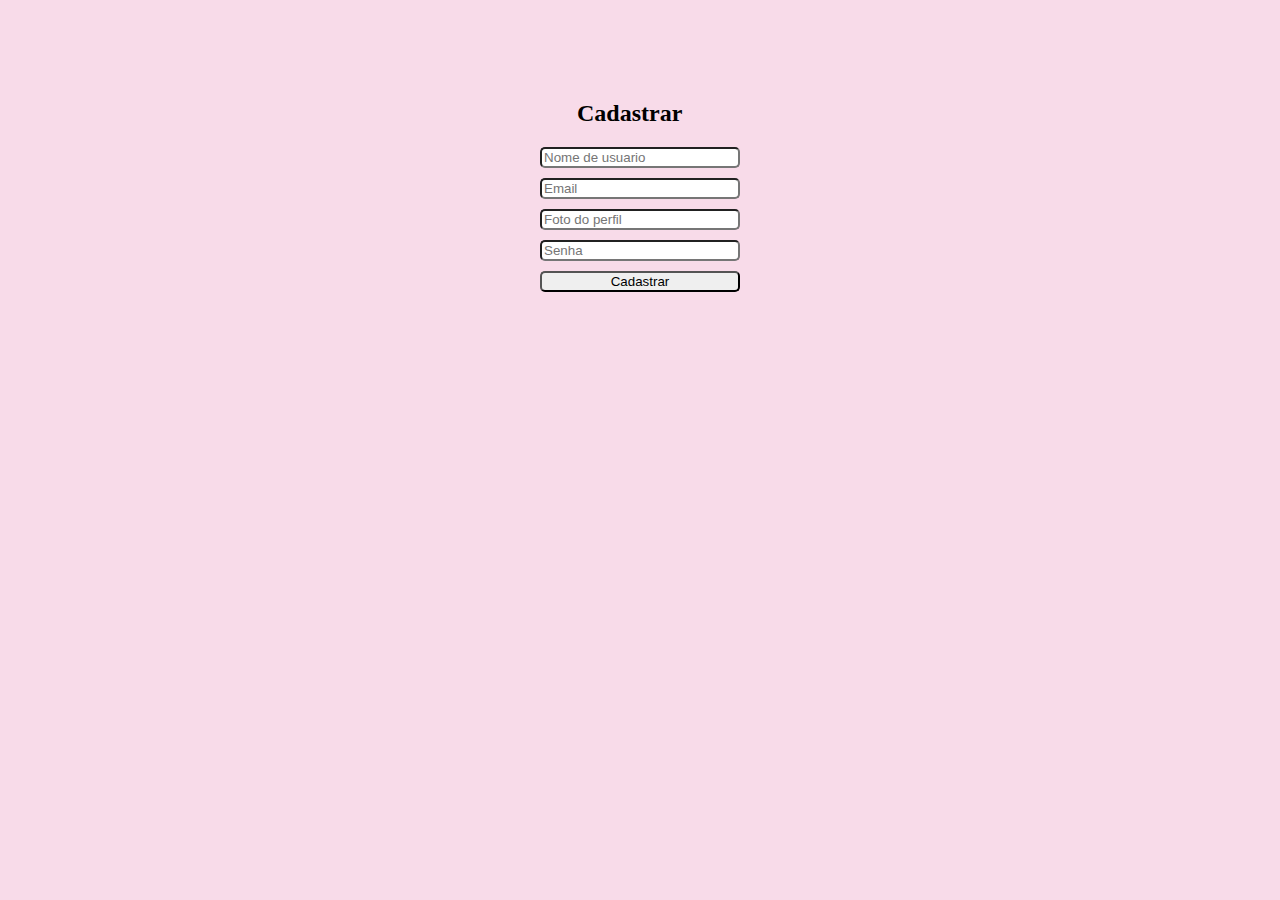
<file: index.html>
<!DOCTYPE html>
<html lang="en">

<head>
    <meta charset="UTF-8">
    <meta http-equiv="X-UA-Compatible" content="IE=edge">
    <meta name="viewport" content="width=device-width, initial-scale=1.0">
    <link rel="stylesheet" href="./src/styles/style.css">
    <title>cadastro</title>
</head>

<body>
    <div>
        <form action="" class="cadastro">

            <h2>Cadastrar</h2>
            <input id="nome" class="cadstro-input" type="text" name="nome" placeholder="Nome de usuario">
            <input id="email" class="cadstro-input" type="text" name="email" placeholder="Email">
            <input id="foto" class="cadstro-input" type="url" name="foto" placeholder="Foto do perfil">
            <input id="senha" class="cadstro-input" type="number" name="senha" placeholder="Senha">
            <button id="button1">Cadastrar</button>

        </form>
    </div>
    <script type="module" src="./src/js/script-cadastro.js"></script>
</body>

</html>
</file>
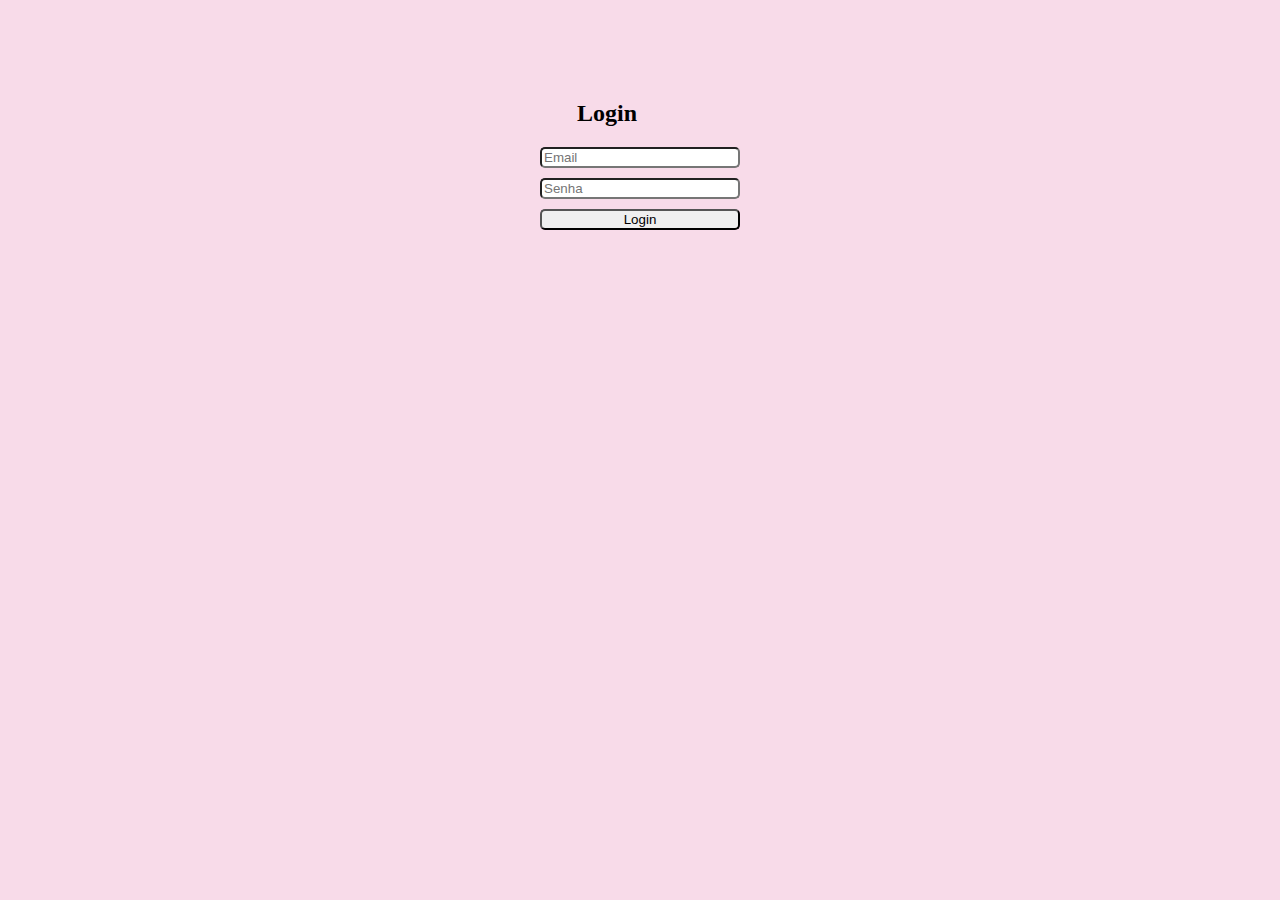
<file: login.html>
<!DOCTYPE html>
<html lang="en">

<head>
    <meta charset="UTF-8">
    <meta http-equiv="X-UA-Compatible" content="IE=edge">
    <meta name="viewport" content="width=device-width, initial-scale=1.0">
    <link rel="stylesheet" href="./src/styles/style.css">
    <title>Login</title>
</head>

<body>
    <div>
        <Form class="cadastro">
            <h2> Login</h2>
            <input id="email" class="cadstro-input" type="email" name="email" placeholder="Email">
            <input id="senha" class="cadstro-input" type="passaword" name="passaword" placeholder="Senha">
            <button id="button2">Login</button>
        </Form>
    </div>
    <script type="module" src="./src/js/script-login.js"></script>
</body>

</html>
</file>
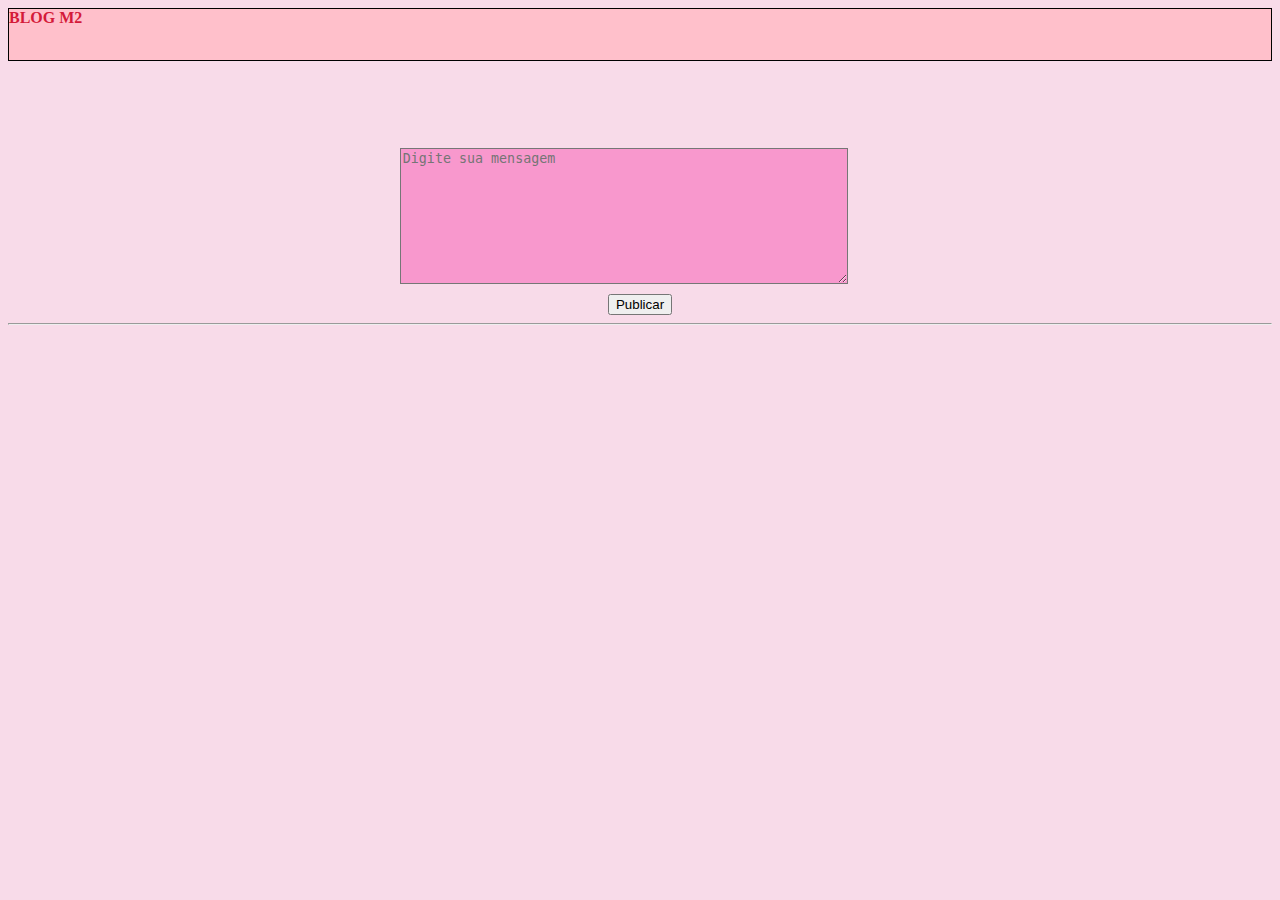
<file: pagina-principal.html>
<!DOCTYPE html>
<html lang="en">

<head>
    <meta charset="UTF-8">
    <meta http-equiv="X-UA-Compatible" content="IE=edge">
    <meta name="viewport" content="width=device-width, initial-scale=1.0">
    <link rel="stylesheet" href="./src/styles/style-principal.css" />
    <title>Pagina principal</title>
</head>

<body>
    <div class="pg-principal">
        <span>BLOG M2</span>
    </div>
    <div class="texto">
        <textarea class="textarea2" id="textarea" name="texto" id="" cols="30" rows="10" placeholder="Digite sua mensagem"></textarea>
        <button id="btn-publicar">Publicar</button>
    </div>
    <hr>
    <div id="divTexto" class="texto"></div>
    <script type="module" src="./src/js/script-pagina-principal.js"></script>
</body>

</html>
</file>
<file: src/styles/style.css>
body {
    background-color: rgb(248, 219, 233);
}

p {
    text-align: center;
}

h2 {
    margin-left: 37px;
}

div {
    display: flex;
    justify-content: center;
    margin-top: 80px;
}

.cadastro {
    display: flex;
    flex-direction: column;
    width: 200px;
    box-sizing: border-box;
}

.cadstro-input {
    margin-bottom: 10px;
    border-radius: 5px;
}

button {
    border-radius: 5px;
}
</file>
<file: src/styles/style-principal.css>
body {
    background-color: rgb(248, 219, 233);
}

.pg-principal {
    border: solid 1px;
    height: 51px;
    background: pink;
}

span {
    font-family: 'Times New Roman', Times, serif;
    font-weight: bold;
    color: rgb(212, 26, 57);
}

.texto {
    margin-top: 87px;
    display: flex;
    flex-direction: column;
    align-items: center;
}

textarea {
    width: 268%;
    background-color: rgb(248, 152, 205);
    height: 130px;
    margin-left: -32px;
}

.textarea2 {
    width: 35%;
    background-color: rgb(248, 152, 205);
    height: 130px;
}

button {
    margin-top: 10px;
}

.liPost {
    width: 50%;
    list-style: none;
    height: auto;
    padding: 10px;
    margin-top: 15px;
}
</file>
